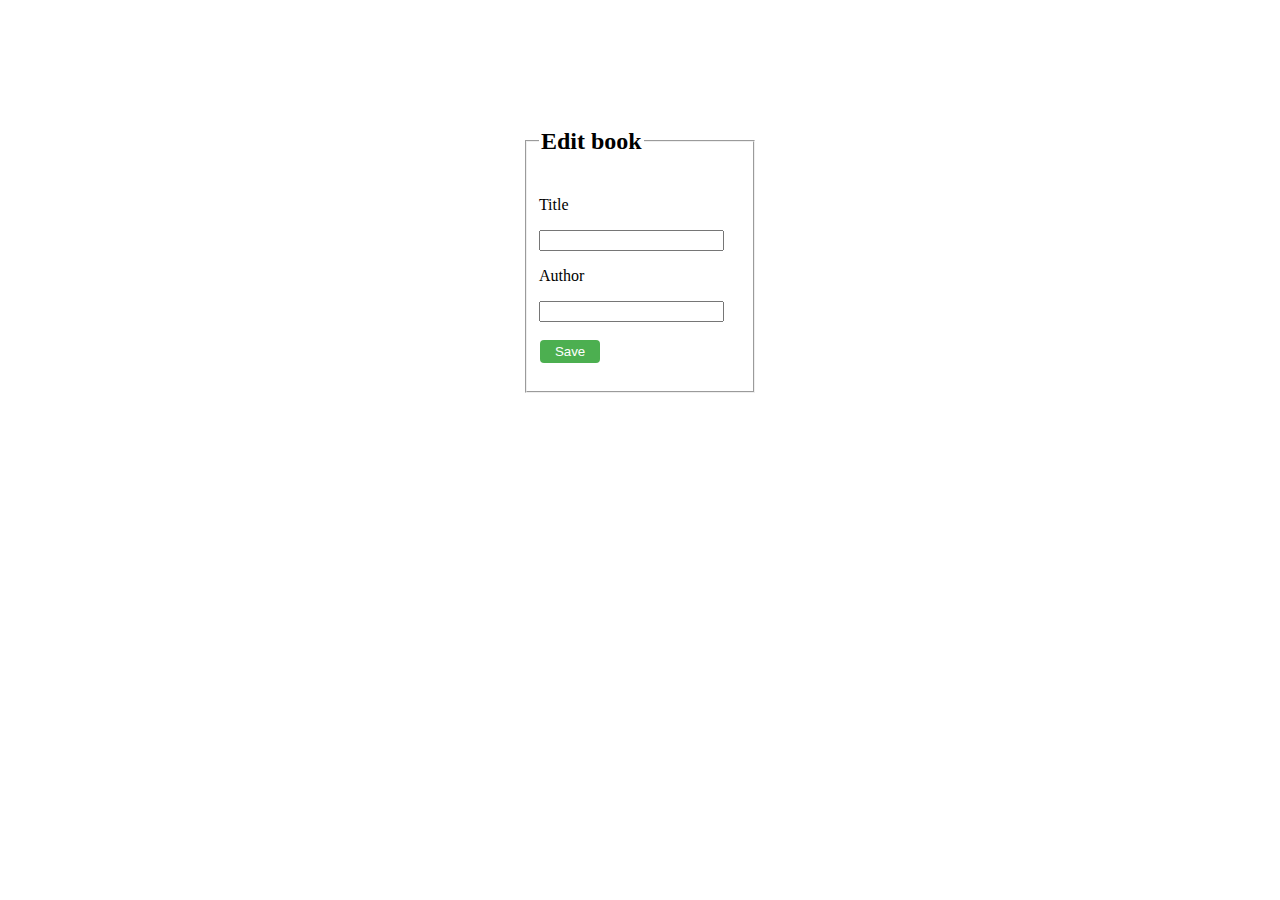
<file: src/main/resources/templates/edit.html>
<!DOCTYPE html>
<html>
<head>
<meta charset="UTF-8" />
<title>Book crud</title>
<link rel="stylesheet" href="../static/css/tableGen.css"
	th:href="@{/css/tableGen.css}">
</head>
<body>
	<div id="container">
		<form action="#" th:action="@{/merge}" th:object="${editedBook}"
			method="post" style="padding-top: 100px;">
			<fieldset style="width: 20%; margin: auto; !important">
				<legend>
					<h2>Edit book</h2>
				</legend>

				<input type="hidden" th:field="*{id}" th:value="*{id}">
				<p>
					<label for="title">Title</label>
				</p>

				<p>
					<input type="text" th:field="*{title}" id="title"
						th:value="*{title}">
				</p>

				<p>
					<label for="author">Author</label>
				</p>

				<p>
					<input type="text" th:field="*{author}" id="author"
						th:value="*{author}">
				</p>

				<p>
					<button type="submit" class="custbutton"
						onclick="return confirm('Save changes ?');">Save</button>
				</p>
			</fieldset>
		</form>
	</div>
</body>
</html>
</file>
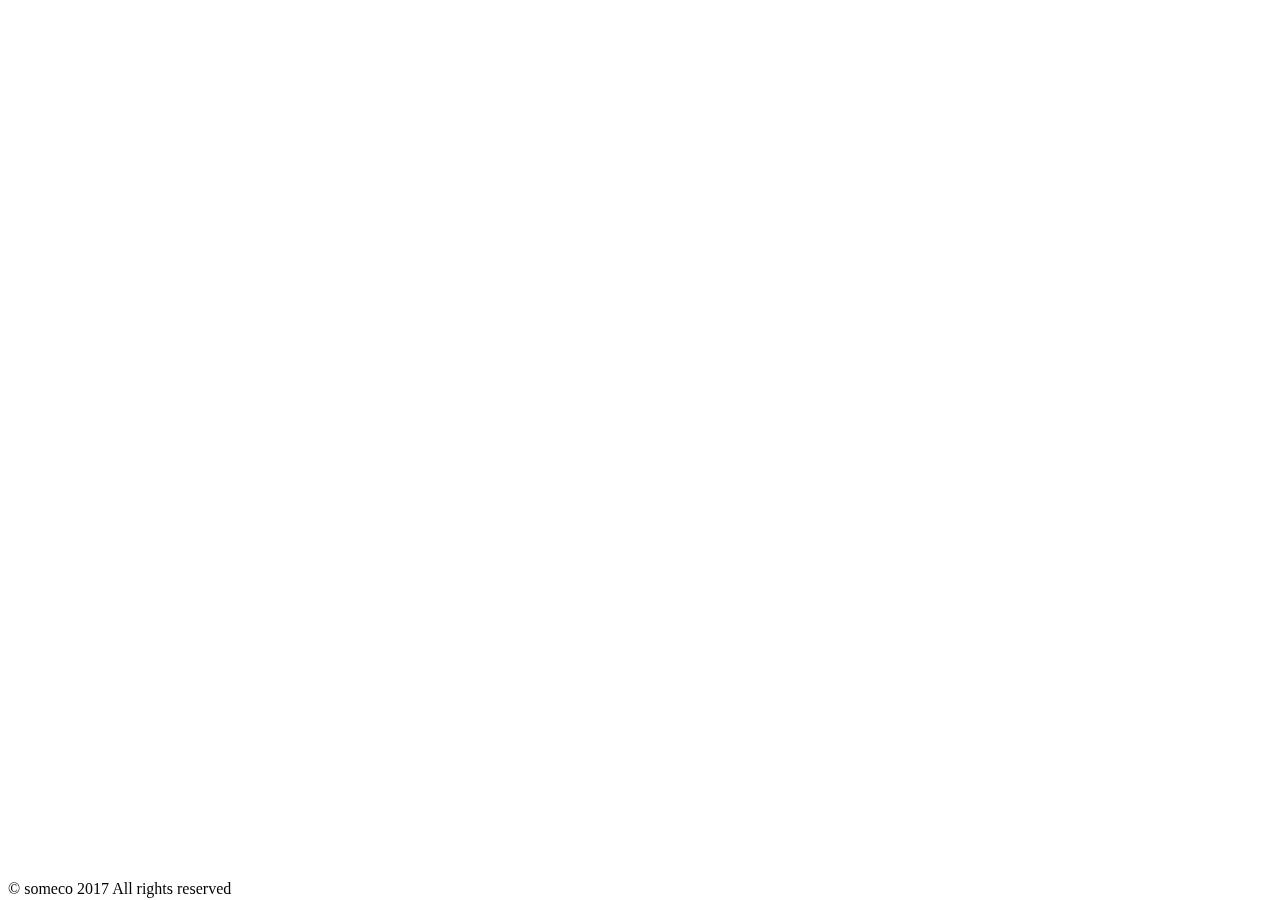
<file: src/main/resources/templates/footer.html>
<!DOCTYPE html>
<html>
<head>
<meta charset="UTF-8">
<title>Insert title here</title>
</head>
<body>
	<div th:fragment="footer" style="position:fixed;bottom:2px;width:100%;display:block;">
		&copy; someco 2017 All rights reserved
	</div>
</body>
</html>
</file>
